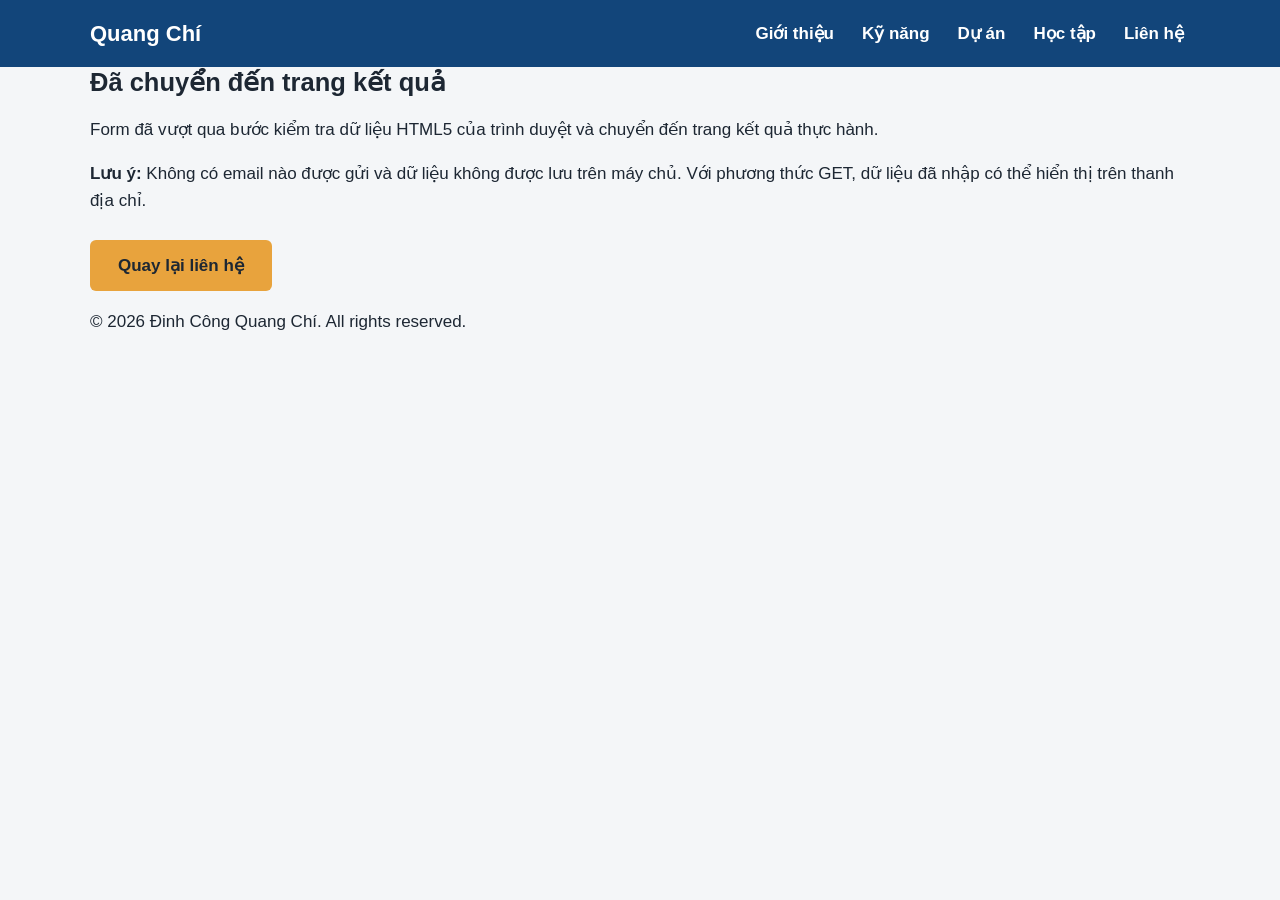
<file: ket-qua.html>
<!doctype html>
<html lang="vi">

<head>
  <meta charset="UTF-8" />
  <meta name="viewport" content="width=device-width, initial-scale=1.0" />
  <title>Kết quả liên hệ - Đinh Công Quang Chí</title>
  <link rel="stylesheet" href="css/style.css" />
</head>

<body>
  <header class="site-header">
    <div class="container">
      <a class="logo" href="index.html#gioi-thieu">
        Quang Chí
      </a>

      <nav aria-label="Menu chính">
        <ul class="menu">
          <li><a href="index.html#gioi-thieu">Giới thiệu</a></li>
          <li><a href="index.html#ky-nang">Kỹ năng</a></li>
          <li><a href="index.html#du-an">Dự án</a></li>
          <li><a href="index.html#hoc-tap">Học tập</a></li>
          <li><a href="index.html#lien-he">Liên hệ</a></li>
        </ul>
      </nav>
    </div>
  </header>

  <main id="noi-dung" class="result-main">
    <div class="container">
      <section class="result-panel" aria-labelledby="result-title">
        <h1 id="result-title">
          Đã chuyển đến trang kết quả
        </h1>

        <p>
          Form đã vượt qua bước kiểm tra dữ liệu HTML5
          của trình duyệt và chuyển đến trang kết quả
          thực hành.
        </p>

        <p>
          <strong>Lưu ý:</strong>
          Không có email nào được gửi và dữ liệu không
          được lưu trên máy chủ. Với phương thức GET,
          dữ liệu đã nhập có thể hiển thị trên thanh địa chỉ.
        </p>

        <a class="button" href="index.html#lien-he">
          Quay lại liên hệ
        </a>
      </section>
    </div>
  </main>

  <footer class="site-footer">
    <div class="container">
      <p>© 2026 Đinh Công Quang Chí. All rights reserved.</p>
    </div>
  </footer>
</body>

</html>
</file>
<file: css/style.css>
﻿
/* PORTFOLIO V5 - DINH CONG QUANG CHI
   Nang cap tu CSS cu theo yeu cau Lab 5
*/
*,
*::before,
*::after {
  box-sizing: border-box;
}

html {
  scroll-behavior: smooth;
}

body {
  width: 100%;
  min-width: 0;
  margin: 0;
  font-family: "Inter", "Segoe UI", Arial, sans-serif;
  font-size: 1.0625rem;
  line-height: 1.6;
  color: #1d2733;
  background: #f4f6f8;
}

h1,
h2,
h3 {
  line-height: 1.25;
  margin: 0 0 1rem;
}

h2 {
  font-size: 1.875rem;
  color: #12457a;
}

a {
  color: #12457a;
}

a:focus-visible,
button:focus-visible,
input:focus-visible,
textarea:focus-visible {
  outline: 0.1875rem solid #e8a33d;
  outline-offset: 0.1875rem;
}

.container {
  width: 100%;
  max-width: 1148px;
  margin: 0 auto;
  padding: 0 1.5rem;
}

.section {
  padding: 4rem 0;
}

.section-alt {
  background: #e6edf3;
}

.site-header {
  background: #12457a;
  padding: 1rem 0;
}

.site-header .container {
  display: flex;
  justify-content: space-between;
  align-items: center;
  flex-wrap: wrap;
  gap: 1rem;
}

.logo {
  color: #ffffff;
  font-size: 1.375rem;
  font-weight: 700;
  text-decoration: none;
}

.menu {
  display: flex;
  gap: 0 1rem;
  list-style: none;
  flex-wrap: wrap;
  margin: 0;
  padding: 0;
  white-space: nowrap;
}

.menu a {
  display: inline-block;
  color: #ffffff;
  text-decoration: none;
  font-weight: 600;
  padding: 0.25rem 0.375rem;
  border-radius: 0.25rem;
  transition: background-color 180ms ease;
}

.menu a:hover {
  background-color: #28639b;
  text-decoration: underline;
}

.hero {
  background: #ffffff;
  padding: 4.5rem 0;
}

.hero-inner {
  display: flex;
  align-items: center;
  gap: 4rem;
  flex-wrap: wrap;
}

.hero-text {
  flex: 1;
  min-width: 0;
}

.hero-role {
  color: #4a5a6a;
  font-weight: 600;
  margin: 0 0 0.5rem;
}

.hero h1 {
  font-size: 3.5rem;
  color: #12457a;
}

.button {
  display: inline-block;
  margin-top: 0.5rem;
  padding: 0.75rem 1.75rem;
  background: #e8a33d;
  color: #1d2733;
  font: inherit;
  font-weight: 700;
  text-decoration: none;
  border: none;
  border-radius: 0.375rem;
  cursor: pointer;
  transition: background-color 180ms ease,
              transform 180ms ease;
}

.button:hover {
  background: #f4ba63;
  color: #1d2733;
}

.button:active {
  transform: translateY(0.0625rem);
}

.img {
  max-width: 100%;
  height: auto;
}

.avatar {
  width: 20rem;
  height: 20rem;
  max-width: 100%;
  border-radius: 50%;
  object-fit: cover;
}

.skills {
  display: grid;
  grid-template-columns: repeat(auto-fit, minmax(13.75rem, 1fr));
  gap: 0.5rem 2rem;
  padding-left: 1.25rem;
}

.projects {
  display: grid;
  grid-template-columns: repeat(auto-fit, minmax(15.625rem, 1fr));
  gap: 1.5rem;
}

.card {
  background: #ffffff;
  padding: 1.25rem;
  border-radius: 0.5rem;
  border-top: 0.25rem solid #e8a33d;
  transition: transform 180ms ease,
              box-shadow 180ms ease;
}

.card:hover,
.card:focus-within {
  transform: translateY(-0.25rem);
  box-shadow: 0 0.375rem 1rem rgba(0, 0, 0, 0.12);
}

.card a {
  overflow-wrap: anywhere;
}

.card img {
  width: 100%;
  max-width: 100%;
  height: auto;
  display: block;
  margin-bottom: 1rem;
}

.card h3 {
  font-size: 1.25rem;
}

.study {
  width: 100%;
  border-collapse: collapse;
  background: #ffffff;
}

.study th,
.study td {
  padding: 0.75rem 1rem;
  border: 0.0625rem solid #c9d4de;
  text-align: left;
}

.study th {
  background: #12457a;
  color: #ffffff;
}

.contact {
  display: flex;
  gap: 3rem;
  list-style: none;
  padding: 0;
  flex-wrap: wrap;
}

.contact-form {
  max-width: 37.5rem;
  margin-top: 2rem;
  padding: 1.5rem;
  background: #ffffff;
  border: 0.0625rem solid #c9d4de;
  border-radius: 0.5rem;
}

.contact-form h3 {
  color: #12457a;
}

.form-group {
  margin-bottom: 1.25rem;
}

.form-group label {
  display: block;
  margin-bottom: 0.375rem;
  font-weight: 600;
}

.form-group input,
.form-group textarea {
  width: 100%;
  min-width: 0;
  box-sizing: border-box;
  padding: 0.75rem;
  border: 0.0625rem solid #a9b9c7;
  border-radius: 0.375rem;
  font: inherit;
  background: #ffffff;
  color: #1d2733;
}

.form-group textarea {
  resize: vertical;
}

.form-group input:focus-visible,
.form-group textarea:focus-visible {
  border-color: #12457a;
  outline: 0.1875rem solid #e8a33d;
  outline-offset: 0.1875rem;
}

.form-group input:focus:invalid:not(:placeholder-shown),
.form-group textarea:focus:invalid:not(:placeholder-shown) {
  border-color: #b34343;
}

.form-group small {
  display: block;
  margin-top: 0.25rem;
  color: #4a5a6a;
  font-size: 0.875rem;
}

.form-note {
  margin-top: 1rem;
  font-size: 0.875rem;
  color: #4a5a6a;
}

.site-footer .container {
  display: flex;
  justify-content: space-between;
  align-items: center;
  flex-wrap: wrap;
  gap: 1rem;
}

@media (max-width: 768px) {
  .section {
    padding: 3rem 0;
  }

  .hero {
    padding: 3.5rem 0;
  }

  .hero-inner {
    gap: 2.5rem;
  }

  .hero h1 {
    font-size: 2.75rem;
  }

  .avatar {
    width: 16.25rem;
    height: 16.25rem;
  }

  .menu {
    gap: 1.25rem;
  }

  .study th,
  .study td {
    padding: 0.625rem 0.75rem;
  }
}

@media (max-width: 480px) {
  body {
    font-size: 1rem;
  }

  .container {
    padding: 0 1rem;
  }

  .site-header .container {
    flex-direction: column;
    align-items: flex-start;
  }

  .menu {
    flex-wrap: wrap;
    gap: 0.75rem 1.25rem;
    white-space: normal;
  }

  .hero-inner {
    flex-direction: column;
    align-items: center;
    text-align: center;
    gap: 2rem;
  }

  .hero h1 {
    font-size: 2.25rem;
  }

  .avatar {
    width: 13.75rem;
    height: 13.75rem;
  }

  .button {
    padding: 0.625rem 1.375rem;
  }

  .section {
    padding: 2.5rem 0;
  }

  h2 {
    font-size: 1.625rem;
  }

  .contact {
    flex-direction: column;
    gap: 0.75rem;
  }

  .contact-form {
    padding: 1rem;
  }
}
</file>
